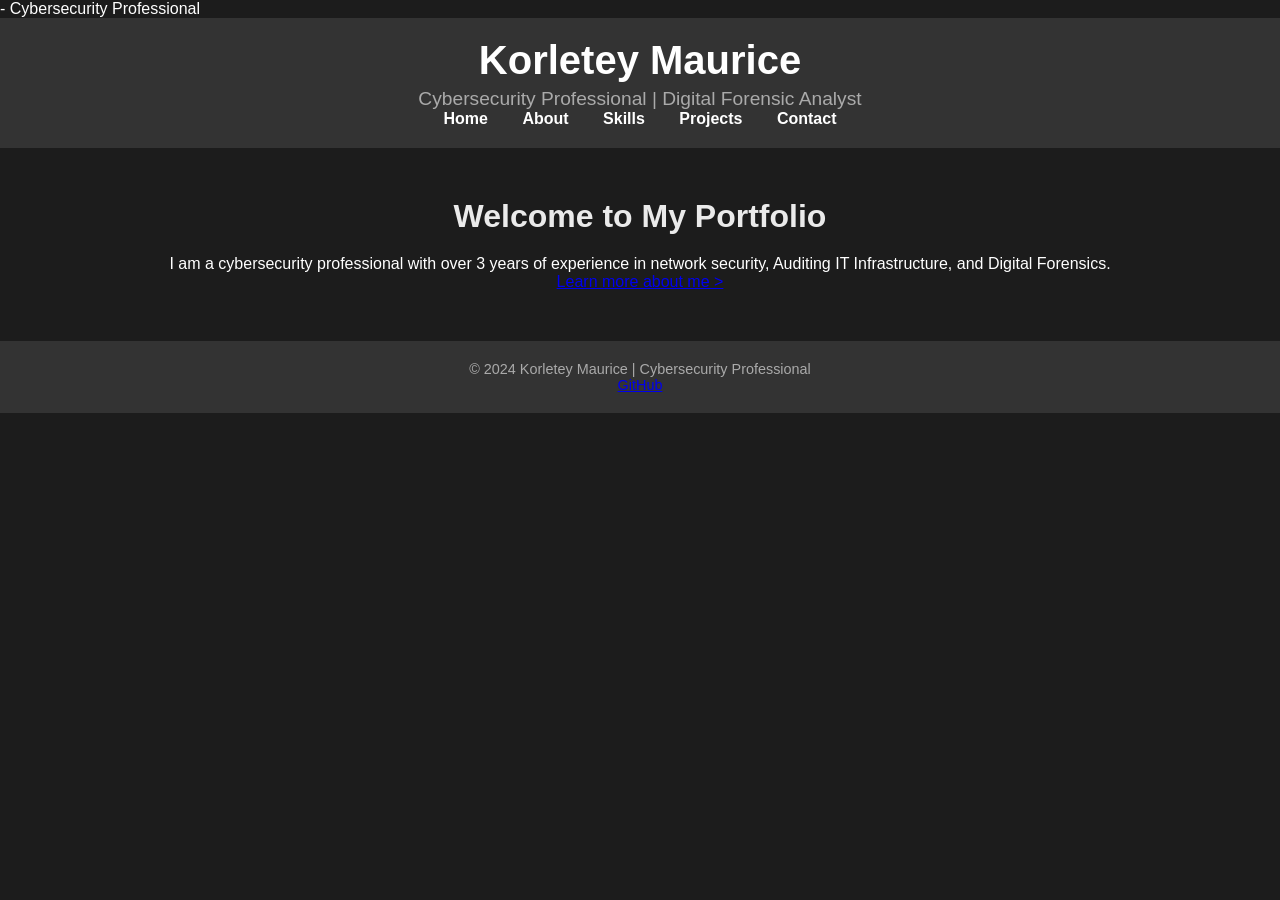
<file: index.html>
<!DOCTYPE html>
<html lang="en">
<head>
    <meta charset="UTF-8">
    <meta name="viewport" content="width=device-width, initial-scale=1.0">
    <title>Korletey Maurice</title> - Cybersecurity Professional</title>
    <link rel="stylesheet" href="styles.css">
</head>
<body>
    <header>
        <h1>Korletey Maurice</h1>
        <p>Cybersecurity Professional | Digital Forensic Analyst </p>
        <nav>
            <a href="index.html">Home</a>
            <a href="about.html">About</a>
            <a href="skills.html">Skills</a>
            <a href="projects.html">Projects</a>
            <a href="contact.html">Contact</a>
        </nav>
    </header>

    <main>
        <section>
            <h2>Welcome to My Portfolio</h2>
            <p>I am a cybersecurity professional with over 3 years of experience in network security, Auditing IT Infrastructure, and Digital Forensics.</p>
            <p><a href="about.html">Learn more about me &gt;</a></p>
        </section>
    </main>

    <footer>
        <p>&copy; 2024 Korletey Maurice | Cybersecurity Professional</p>
        <p> <a href="https://github.com/Armanibtc">GitHub</a></p>
    </footer>
</body>
</html>
</file>
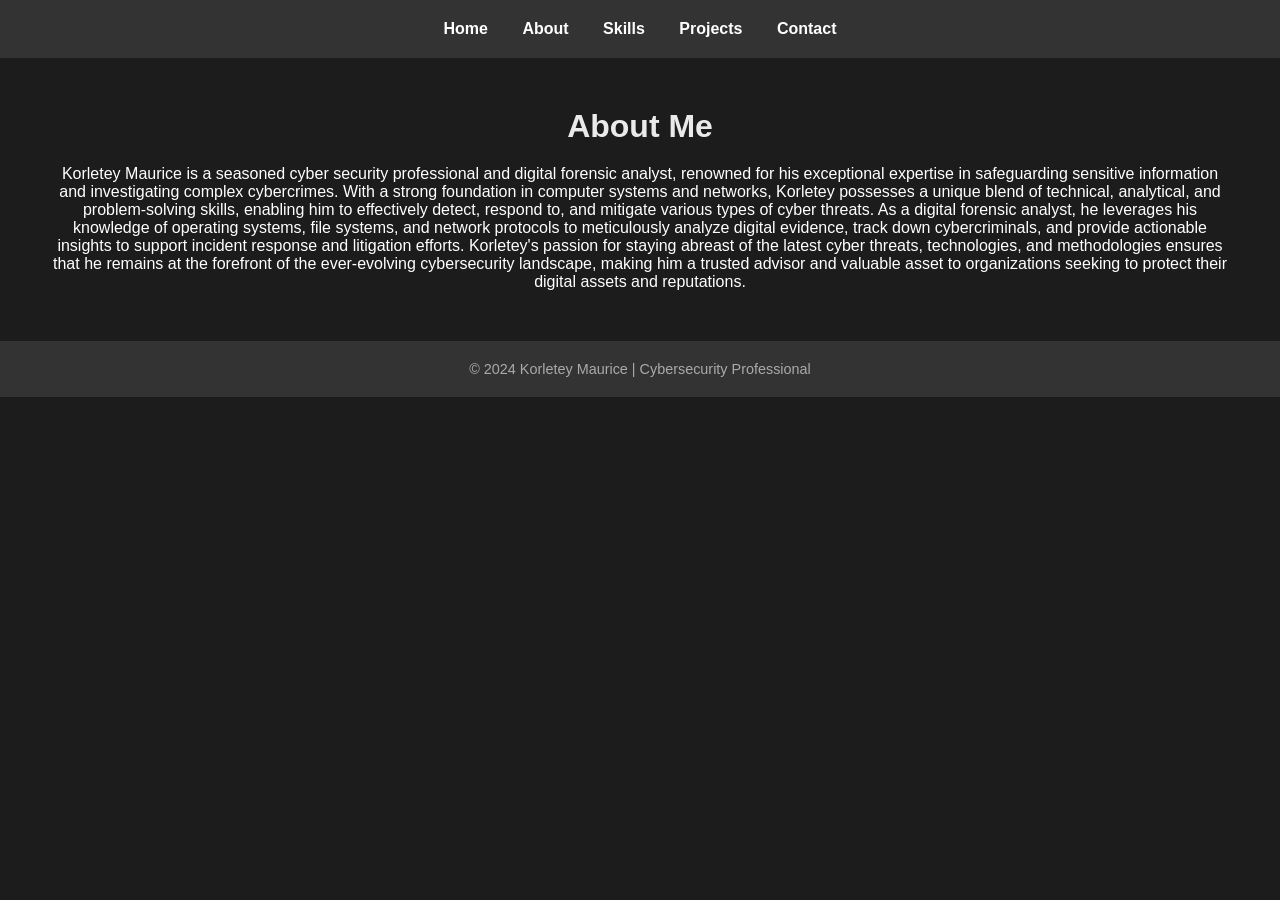
<file: about.html>
<!DOCTYPE html>
<html lang="en">
<head>
    <meta charset="UTF-8">
    <meta name="viewport" content="width=device-width, initial-scale=1.0">
    <title>About - Korletey Maurice</title>
    <link rel="stylesheet" href="styles.css">
</head>
<body>
    <header>
        <nav>
            <a href="index.html">Home</a>
            <a href="about.html">About</a>
            <a href="skills.html">Skills</a>
            <a href="projects.html">Projects</a>
            <a href="contact.html">Contact</a>
        </nav>
    </header>

    <main>
        <section>
            <h2>About Me</h2>
            <p>Korletey Maurice is a seasoned cyber security professional and digital forensic analyst, renowned for his exceptional expertise in safeguarding sensitive information and investigating complex cybercrimes. With a strong foundation in computer systems and networks, Korletey possesses a unique blend of technical, analytical, and problem-solving skills, enabling him to effectively detect, respond to, and mitigate various types of cyber threats. As a digital forensic analyst, he leverages his knowledge of operating systems, file systems, and network protocols to meticulously analyze digital evidence, track down cybercriminals, and provide actionable insights to support incident response and litigation efforts. Korletey's passion for staying abreast of the latest cyber threats, technologies, and methodologies ensures that he remains at the forefront of the ever-evolving cybersecurity landscape, making him a trusted advisor and valuable asset to organizations seeking to protect their digital assets and reputations.</p>
            
        </section>
    </main>

    <footer>
        <p>&copy; 2024 Korletey Maurice | Cybersecurity Professional</p>
    </footer>
</body>
</html>
</file>
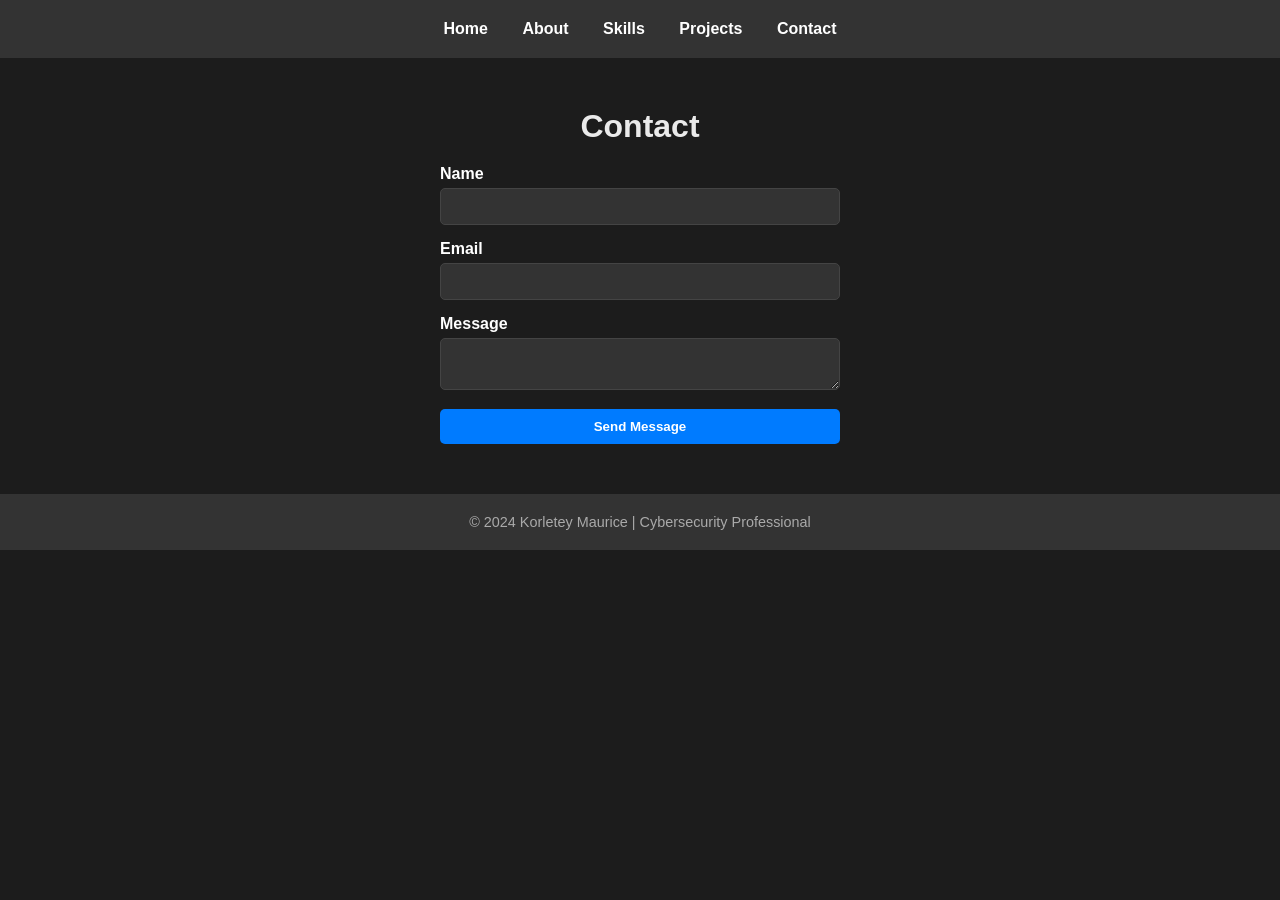
<file: Contact.html>
<!DOCTYPE html>
<html lang="en">
<head>
    <meta charset="UTF-8">
    <meta name="viewport" content="width=device-width, initial-scale=1.0">
    <title>Contact - Korletey Maurice</title>
    <link rel="stylesheet" href="styles.css">
</head>
<body>
    <header>
        <nav>
            <a href="index.html">Home</a>
            <a href="about.html">About</a>
            <a href="skills.html">Skills</a>
            <a href="projects.html">Projects</a>
            <a href="contact.html">Contact </a>
        </nav>
    </header>

    <main>
        <section>
            <h2>Contact </h2>
            <form action="https://formspree.io/f/korleteymaurice@gmail.com" method="POST">
                <label for="name">Name</label>
                <input type="text" id="name" name="name" required>
                
                <label for="email">Email</label>
                <input type="email" id="email" name="email" required>
                
                <label for="message">Message</label>
                <textarea id="message" name="message" required></textarea>
                
                <button type="submit">Send Message</button>
            </form>

            <script src="script.js"></script>
            
        </section>
    </main>

    <footer>
        <p>&copy; 2024 Korletey Maurice | Cybersecurity Professional</p>
    </footer>
</body>
</html>
</file>
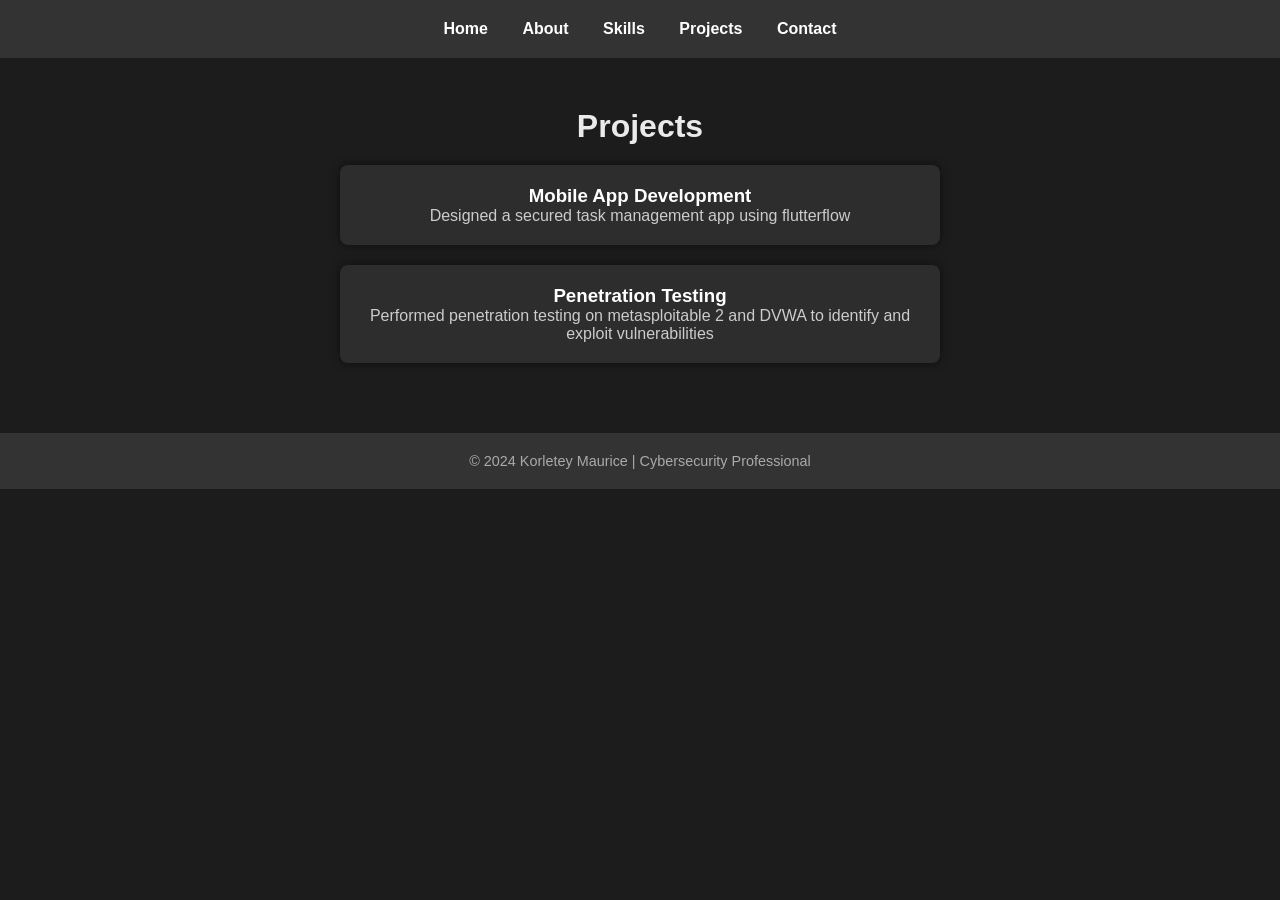
<file: Projects.html>
<!DOCTYPE html>
<html lang="en">
<head>
    <meta charset="UTF-8">
    <meta name="viewport" content="width=device-width, initial-scale=1.0">
    <title>Projects - Korletey Maurice</title>
    <link rel="stylesheet" href="styles.css">
</head>
<body>
    <header>
        <nav>
            <a href="index.html">Home</a>
            <a href="about.html">About</a>
            <a href="skills.html">Skills</a>
            <a href="projects.html">Projects</a>
            <a href="contact.html">Contact</a>
        </nav>
    </header>

    <main>
        <section>
            <h2>Projects</h2>
            <div class="project-item">
                <h3>Mobile App Development</h3>
                <p>Designed a secured task management app using flutterflow</p>
            </div>
            <div class="project-item">
                <h3>Penetration Testing</h3>
                <p>Performed penetration testing on metasploitable 2 and DVWA to identify and exploit vulnerabilities</p>
            </div>
        </section>
    </main>

    <footer>
        <p>&copy; 2024 Korletey Maurice | Cybersecurity Professional</p>
    </footer>
</body>
</html>
</file>
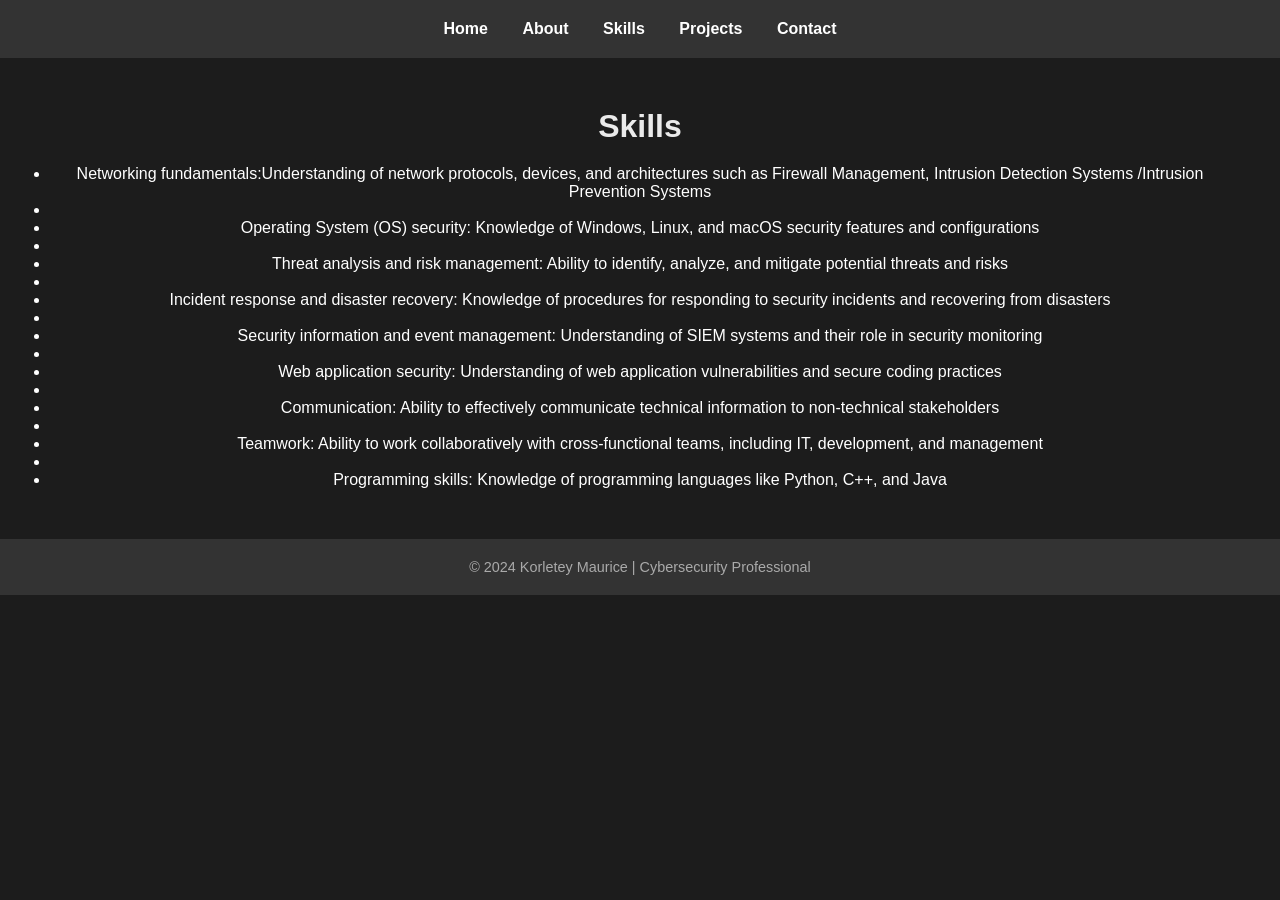
<file: skills.html>
<!DOCTYPE html>
<html lang="en">
<head>
    <meta charset="UTF-8">
    <meta name="viewport" content="width=device-width, initial-scale=1.0">
    <title>Skills - Korletey Maurice</title>
    <link rel="stylesheet" href="styles.css">
</head>
<body>
    <header>
        <nav>
            <a href="index.html">Home</a>
            <a href="about.html">About</a>
            <a href="skills.html">Skills</a>
            <a href="projects.html">Projects</a>
            <a href="contact.html">Contact</a>
        </nav>
    </header>

    <main>
        <section>
            <h2>Skills</h2>
            <ul>
                <li>Networking fundamentals:Understanding of network protocols, devices, and architectures such as Firewall Management, Intrusion Detection Systems /Intrusion Prevention Systems</li>
                <li></li>
                <li>Operating System (OS) security: Knowledge of Windows, Linux, and macOS security features and configurations</li>
                <li></li>
                <li>Threat analysis and risk management: Ability to identify, analyze, and mitigate potential threats and risks</li>
                <li></li>
                <li>Incident response and disaster recovery: Knowledge of procedures for responding to security incidents and recovering from disasters</li>
                <li></li>
                <li>Security information and event management: Understanding of SIEM systems and their role in security monitoring</li>
                <li></li>
                <li>Web application security: Understanding of web application vulnerabilities and secure coding practices</li>
                <li></li>
                <li>Communication: Ability to effectively communicate technical information to non-technical stakeholders</li>
                <li></li>
                <li>Teamwork: Ability to work collaboratively with cross-functional teams, including IT, development, and management</li>
                <li></li>
                <li>Programming skills: Knowledge of programming languages like Python, C++, and Java</li>
                
        
            </ul>
        </section>
    </main>

    <footer>
        <p>&copy; 2024 Korletey Maurice | Cybersecurity Professional</p>
    </footer>
</body>
</html>
</file>
<file: styles.css>
* {
    box-sizing: border-box;
    margin: 0;
    padding: 0;
    font-family: Arial, sans-serif;
}

body {
    color: #ffffff;
    background-color: #1c1c1c;
}

header {
    text-align: center;
    padding: 20px;
    background-color: #333;
}

header h1 {
    font-size: 2.5em;
    margin-bottom: 5px;
}

header p {
    font-size: 1.2em;
    color: #aaaaaa;
}

nav a {
    color: #ffffff;
    text-decoration: none;
    margin: 0 15px;
    font-weight: bold;
}

section {
    padding: 50px;
    text-align: center;
}

h2 {
    font-size: 2em;
    margin-bottom: 20px;
    color: #eaeaea;
}

#about p, .project-item p {
    max-width: 600px;
    margin: auto;
    color: #cccccc;
}

.skills-list {
    display: flex;
    flex-wrap: wrap;
    justify-content: center;
    gap: 20px;
    margin-top: 20px;
}

.skills-list div {
    width: 200px;
    background-color: #2d2d2d;
    padding: 20px;
    border-radius: 8px;
    box-shadow: 0 0 10px rgba(0, 0, 0, 0.5);
}

.project-item {
    background-color: #2d2d2d;
    padding: 20px;
    margin: 20px auto;
    max-width: 600px;
    border-radius: 8px;
    box-shadow: 0 0 10px rgba(0, 0, 0, 0.5);
}

form {
    max-width: 400px;
    margin: auto;
    text-align: left;
}

form label {
    display: block;
    margin-bottom: 5px;
    font-weight: bold;
}

form input, form textarea {
    width: 100%;
    padding: 10px;
    margin-bottom: 15px;
    border: 1px solid #444;
    border-radius: 5px;
    background-color: #333;
    color: #ffffff;
}

button[type="submit"] {
    width: 100%;
    padding: 10px;
    background-color: #007bff;
    border: none;
    border-radius: 5px;
    color: #ffffff;
    font-weight: bold;
    cursor: pointer;
}

button[type="submit"]:hover {
    background-color: #0056b3;
}

footer {
    text-align: center;
    padding: 20px;
    background-color: #333;
    color: #aaaaaa;
    font-size: 0.9em;
}
</file>
